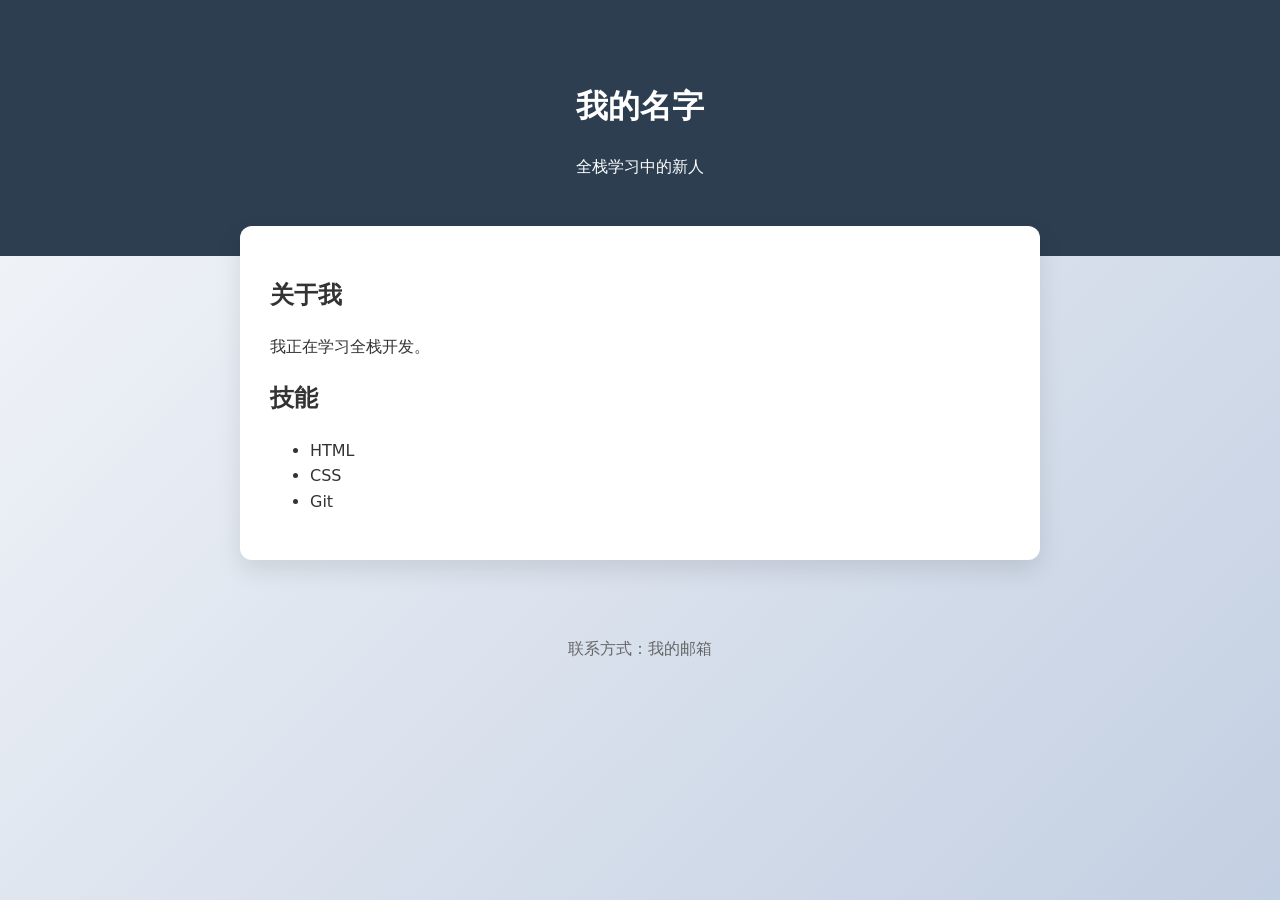
<file: index.html>
<!DOCTYPE html>
<html lang="zh-CN">
<head>
  <meta charset="UTF-8" />
  <meta name="viewport" content="width=device-width, initial-scale=1.0" />
  <title>我的主页</title>
  <link rel="stylesheet" href="style.css" />
</head>
<body>
  <header>
    <h1>我的名字</h1>
    <p>全栈学习中的新人</p>
  </header>

  <main>
    <section>
      <h2>关于我</h2>
      <p>我正在学习全栈开发。</p>
    </section>

    <section>
      <h2>技能</h2>
      <ul>
        <li>HTML</li>
        <li>CSS</li>
        <li>Git</li>
      </ul>
    </section>
  </main>

  <footer>
    <p>联系方式：我的邮箱</p>
    </footer>
  <script src="app.js"></script>
</body>
</html>
</file>
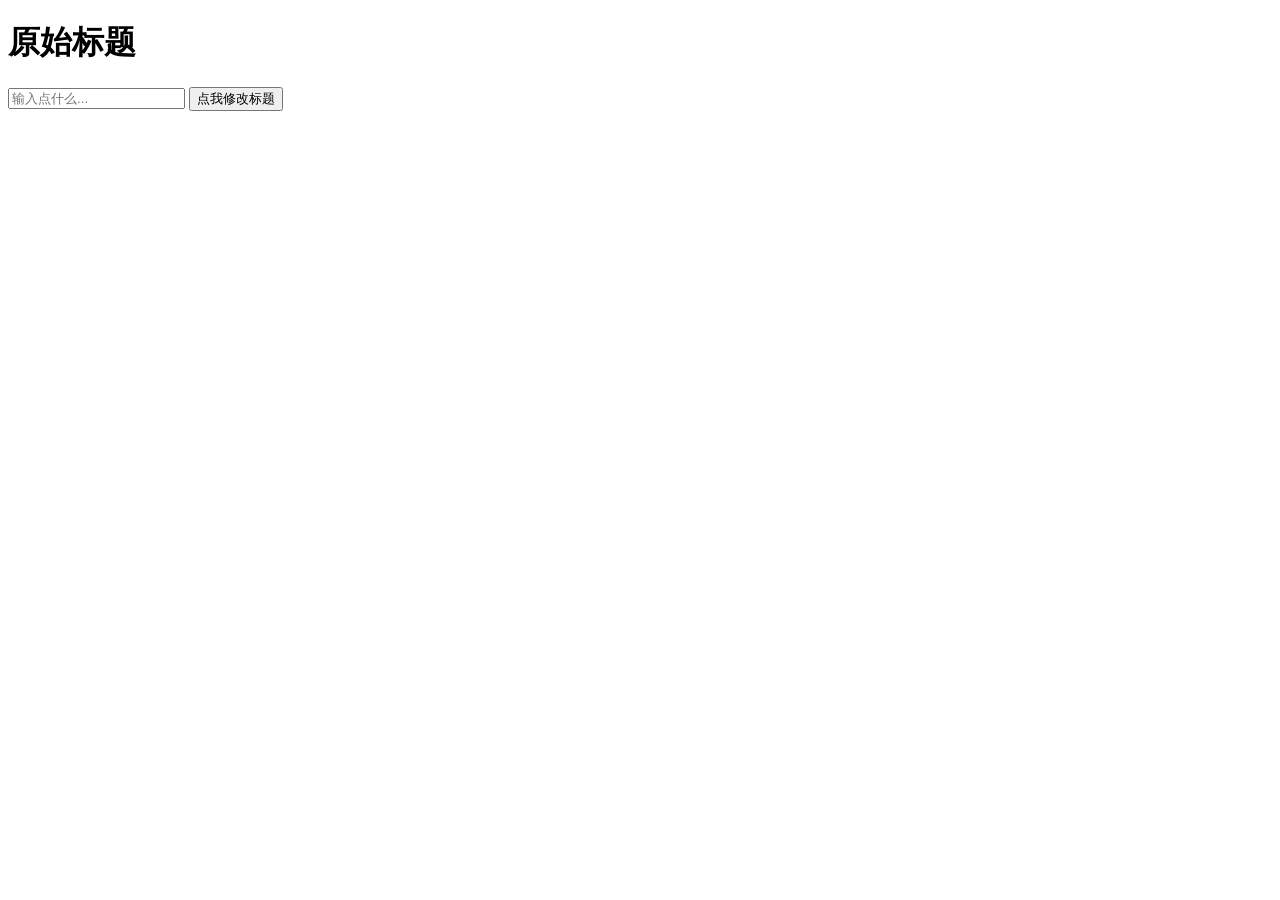
<file: demo.html>
<!DOCTYPE html>
<html lang="zh-CN">
<head>
  <meta charset="UTF-8" />
  <title>DOM 练习</title>
</head>
<body>
  <h1 id="title">原始标题</h1>
  <input type="text" id="myInput" placeholder="输入点什么..." />
  <button id="myBtn">点我修改标题</button>

  <script>
    // 1. 找到页面上的元素（像 CSS 选择器一样）
    const title = document.querySelector("#title");
    const input = document.querySelector("#myInput");
    const btn = document.querySelector("#myBtn");
        btn.addEventListener("click", function () {
      // 3. 获取输入框里的内容
      const userText = input.value;
      
      // 4. 直接修改标题
      title.innerText = userText;
    }); // <--- 加上这一行！把函数关上！
  </script>
</file>
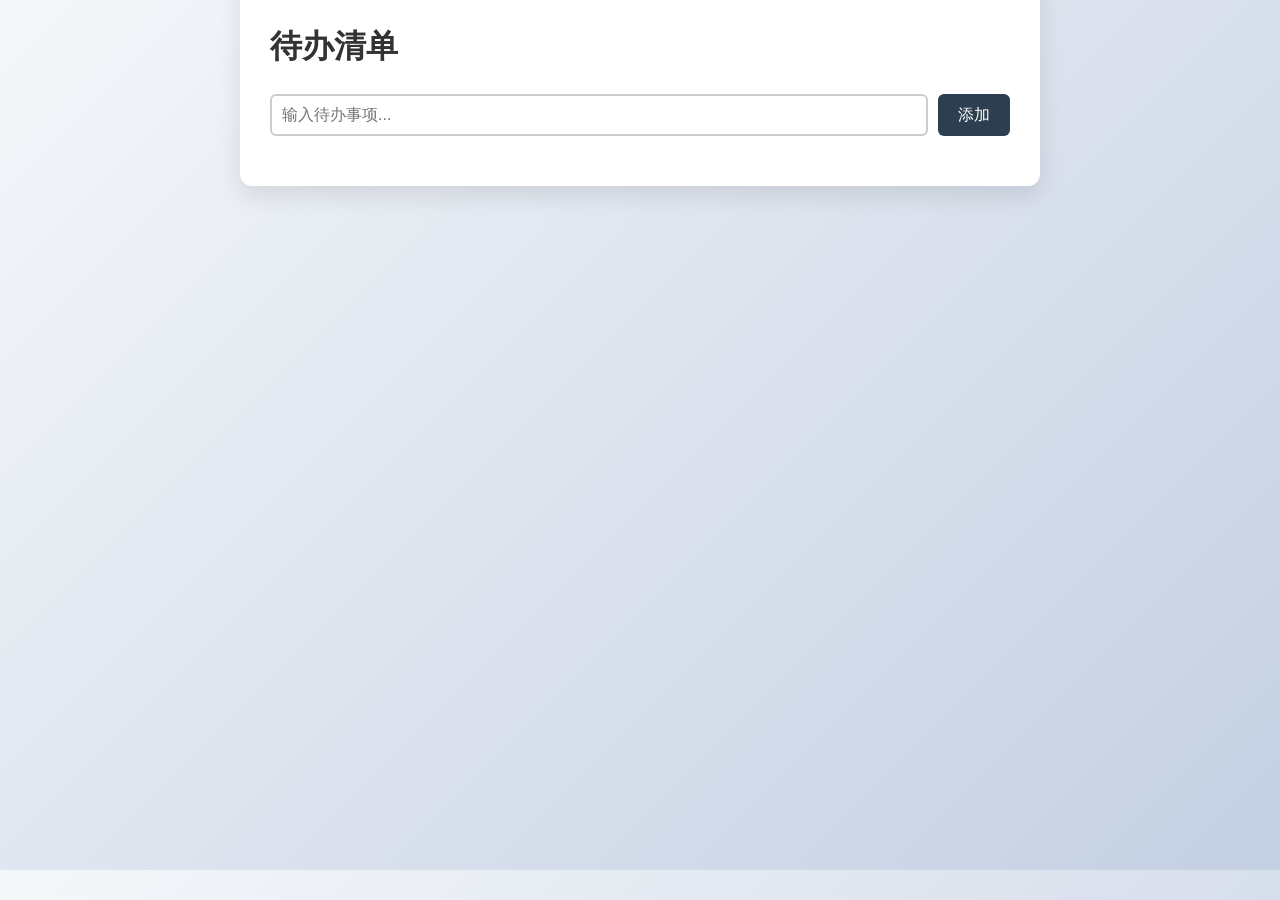
<file: todo.html>
<!DOCTYPE html>
<html lang="zh-CN">
<head>
  <meta charset="UTF-8" />
  <meta name="viewport" content="width=device-width, initial-scale=1.0" />
  <title>我的待办清单</title>
  <link rel="stylesheet" href="style.css" />
</head>
<body>
  <main>
    <h1>待办清单</h1>
    <div class="input-group">
      <input type="text" id="taskInput" placeholder="输入待办事项..." />
      <button id="addBtn">添加</button>
    </div>
    <ul id="taskList"></ul>
  </main>

  <script>
    const input = document.querySelector("#taskInput");
    const addBtn = document.querySelector("#addBtn");
    const list = document.querySelector("#taskList");

    addBtn.addEventListener("click", function () {
      const text = input.value;
      if (text === "") {
        alert("请先输入待办事项！");
        return; 
      }
      const li = document.createElement("li");
      li.innerText = text;
      li.addEventListener("click", function () {
        li.remove();
      });
      list.appendChild(li);
      input.value = "";
    });
  </script>
</body>
</html>
</file>
<file: style.css>
* {
  box-sizing: border-box;
}

body {
  margin: 0;
  font-family: system-ui, sans-serif;
  line-height: 1.6;
  color: #222;
}

header {
  padding: 40px 20px;
  text-align: center;
  background: #f2f2f2;
}

main {
  max-width: 800px;
  margin: 0 auto;
  padding: 20px;
}

footer {
  padding: 20px;
  text-align: center;
  color: #666;
}body {
  margin: 0;
  font-family: system-ui, sans-serif;
  line-height: 1.6;
  color: #333;
  /* 加了淡蓝色的渐变背景 */
  background: linear-gradient(135deg, #f5f7fa 0%, #c3cfe2 100%);
  min-height: 100vh;
}

header {
  padding: 60px 20px;
  text-align: center;
  /* 头部改成深色，文字变白 */
  background: #2c3e50;
  color: white;
}

main {
  max-width: 800px;
  margin: -30px auto 0; /* 让主内容往上提一点 */
  padding: 30px;
  /* 做一个白色的卡片，加阴影 */
  background: white;
  border-radius: 12px;
  box-shadow: 0 10px 25px rgba(0,0,0,0.1);
}

footer {
  padding: 20px;
  text-align: center;
  color: #666;
  margin-top: 40px;
}/* 待办清单专属样式 */
.input-group {
  display: flex;
  gap: 10px;
  margin-bottom: 20px;
}

#taskInput {
  flex: 1;
  padding: 10px;
  font-size: 16px;
  border: 2px solid #ccc;
  border-radius: 6px;
}

#addBtn {
  padding: 10px 20px;
  font-size: 16px;
  background: #2c3e50;
  color: white;
  border: none;
  border-radius: 6px;
  cursor: pointer;
}

#addBtn:hover {
  background: #1a252f;
}

#taskList li {
  padding: 12px;
  background: #f9f9f9;
  border-bottom: 1px solid #ddd;
  margin-bottom: 8px;
  cursor: pointer;
  border-radius: 6px;
  transition: background 0.2s;
}

#taskList li:hover {
  background: #ffeaa7;
}
</file>
